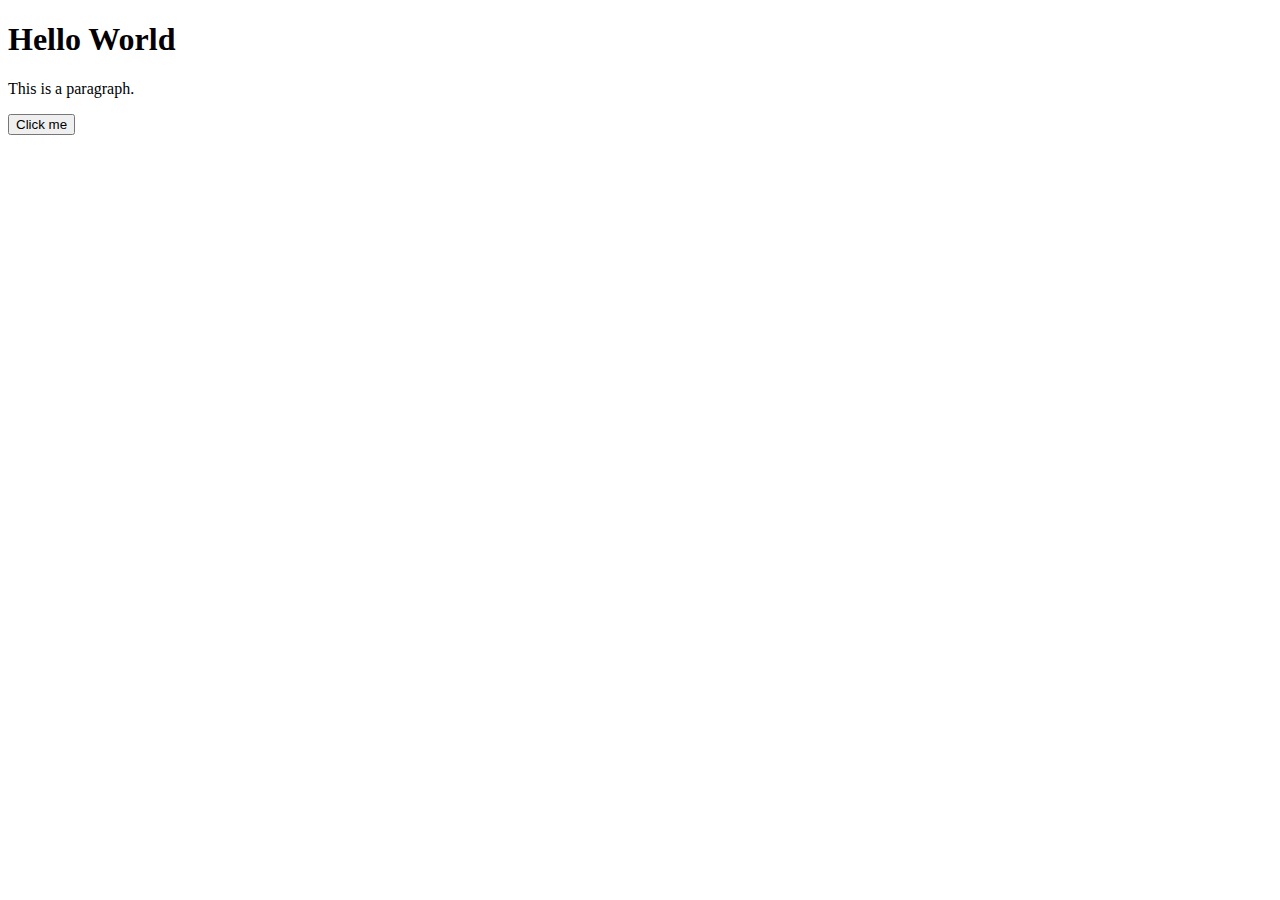
<file: lesson-12/index.html>
<!DOCTYPE html>
<html lang="en">
<head>
    <meta charset="UTF-8">
    <meta name="viewport" content="width=device-width, initial-scale=1.0">
    <title>Document</title>
</head>
<body>
    <h1>Hello World</h1>
    <p>This is a paragraph.</p>
    <button>Click me</button>

    <script src="script.js"></script>
</body>
</html>
</file>
